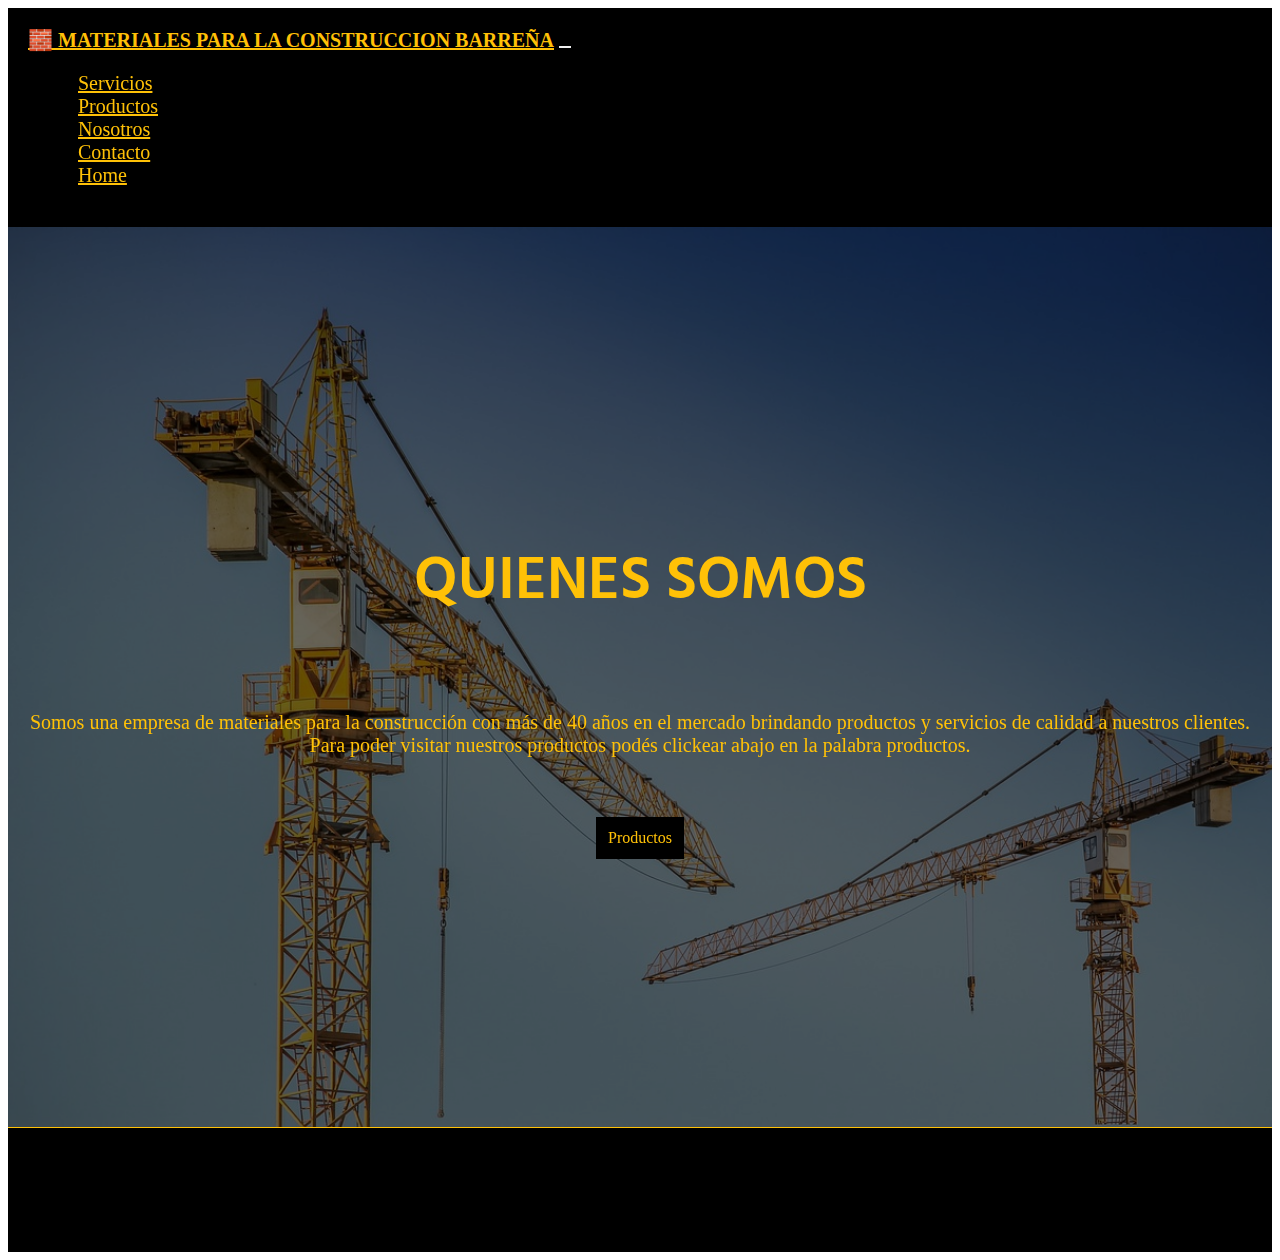
<file: index.html>
<!DOCTYPE html>
<html lang="es">
<head>
  <meta charset="UTF-8" />
  <meta http-equiv="X-UA-Compatible" content="IE=edge" />
  <meta name="viewport" content="width=device-width, initial-scale=1.0" />
  <link rel="stylesheet" href="https://cdn.jsdelivr.net/npm/bootstrap@4.6.2/dist/css/bootstrap.min.css"
    integrity="sha384-xOolHFLEh07PJGoPkLv1IbcEPTNtaed2xpHsD9ESMhqIYd0nLMwNLD69Npy4HI+N" crossorigin="anonymous" />
  <link rel="stylesheet" href="https://cdnjs.cloudflare.com/ajax/libs/font-awesome/6.4.0/css/all.min.css"
    integrity="sha512-iecdLmaskl7CVkqkXNQ/ZH/XLlvWZOJyj7Yy7tcenmpD1ypASozpmT/E0iPtmFIB46ZmdtAc9eNBvH0H/ZpiBw=="
    crossorigin="anonymous" referrerpolicy="no-referrer" />
    <link href="https://unpkg.com/aos@2.3.1/dist/aos.css" rel="stylesheet">
    <link rel="preconnect" href="https://fonts.googleapis.com">
    <link rel="preconnect" href="https://fonts.gstatic.com" crossorigin>
    <link href="https://fonts.googleapis.com/css2?family=Delicious+Handrawn&family=Hind:wght@300&family=Oswald:wght@300;700&display=swap" rel="stylesheet">
    <link href="https://fonts.googleapis.com/css2?family=Delicious+Handrawn&family=Hind:wght@300&family=Oswald:wght@200&display=swap" rel="stylesheet">
  <link rel="stylesheet" href="./estilos.css"/>
  <title>Home</title>
  <meta name="keywords" content="Corralon, Materiales, Construccion, Materiales para construccion, Cemento, Arena, Cal">
  <meta name="description" content="Tienda de materiales para la construccion">
  <meta name="author" content="Valentin Barreña">
</head>

<body>
  <!-- Navbar inicia -->
  <nav class="navbar navbar-expand-lg  navbar-dark">
    <!-- Brand -->
    <a data-aos="fade-right" class="navbar-brand " href="index.html">🧱 Materiales para la construccion Barreña</a>

    <!-- Toggler/collapsibe Button -->
    <button class="navbar-toggler" type="button" data-toggle="collapse" data-target="#collapsibleNavbar">
      <!--<span class="navbar-toggler-icon"></span>-->
      <i class="fa-solid fa-bars"></i>
    </button>

    <!-- Navbar links -->
    <div class="collapse navbar-collapse" id="collapsibleNavbar">
      <ul data-aos="zoom-in" class="navbar-nav ">
        <li class="nav-item">
          <a class="nav-link"  href="./pages/servicios.html">Servicios</a>
        </li>
        <li class="nav-item">
          <a class="nav-link" href="./pages/productos.html">Productos</a>
        </li>
        <li class="nav-item">
          <a class="nav-link" href="./pages/nosotros.html">Nosotros</a>
        </li>
        <li class="nav-item">
          <a class="nav-link" href="./pages/contacto.html">Contacto</a>
        </li>
        <li class="nav-item">
          <a class="nav-link" href="#">Home</a>
        </li>
      </ul>
    </div>
  </nav>
  <!-- Navbar fin -->

  <main class="custom1">
  <div class="fondogeneral"> 
  <div data-aos="zoom-in" class="quienesSomos">
    <h1 class="titulohome">Quienes somos</h1>
    <p>Somos una empresa de materiales para la construcción con más de 40 años en el mercado brindando productos y servicios de calidad a nuestros clientes. Para poder visitar nuestros productos podés clickear abajo en la palabra productos.</p>
    <a href="./pages/productos.html">Productos</a>
  </div>
  </div>
</main>

<!-- Footer Inicia -->
<footer>
  <p data-aos="zoom-in">Todos los derechos son reservados por copyright</p>
  <div class="redes">
      <a href="https://www.youtube.com/"><i class="fa-brands fa-facebook"></i></a>
      <a href="https://www.youtube.com/"><i class="fa-brands fa-twitter"></i></a>
      <a href="https://www.youtube.com/"><i class="fa-brands fa-linkedin"></i></a>
  </div>
</footer>
<!-- Footer Fin-->










  <script src="https://cdn.jsdelivr.net/npm/jquery@3.5.1/dist/jquery.slim.min.js"
    integrity="sha384-DfXdz2htPH0lsSSs5nCTpuj/zy4C+OGpamoFVy38MVBnE+IbbVYUew+OrCXaRkfj"
    crossorigin="anonymous"></script>
  <script src="https://cdn.jsdelivr.net/npm/popper.js@1.16.1/dist/umd/popper.min.js"
    integrity="sha384-9/reFTGAW83EW2RDu2S0VKaIzap3H66lZH81PoYlFhbGU+6BZp6G7niu735Sk7lN"
    crossorigin="anonymous"></script>
  <script src="https://cdn.jsdelivr.net/npm/bootstrap@4.6.2/dist/js/bootstrap.min.js"
    integrity="sha384-+sLIOodYLS7CIrQpBjl+C7nPvqq+FbNUBDunl/OZv93DB7Ln/533i8e/mZXLi/P+"
    crossorigin="anonymous"></script>
    <script src="https://unpkg.com/aos@2.3.1/dist/aos.js"></script>
    <script>
      AOS.init();
    </script>
</body>

</html>
</file>
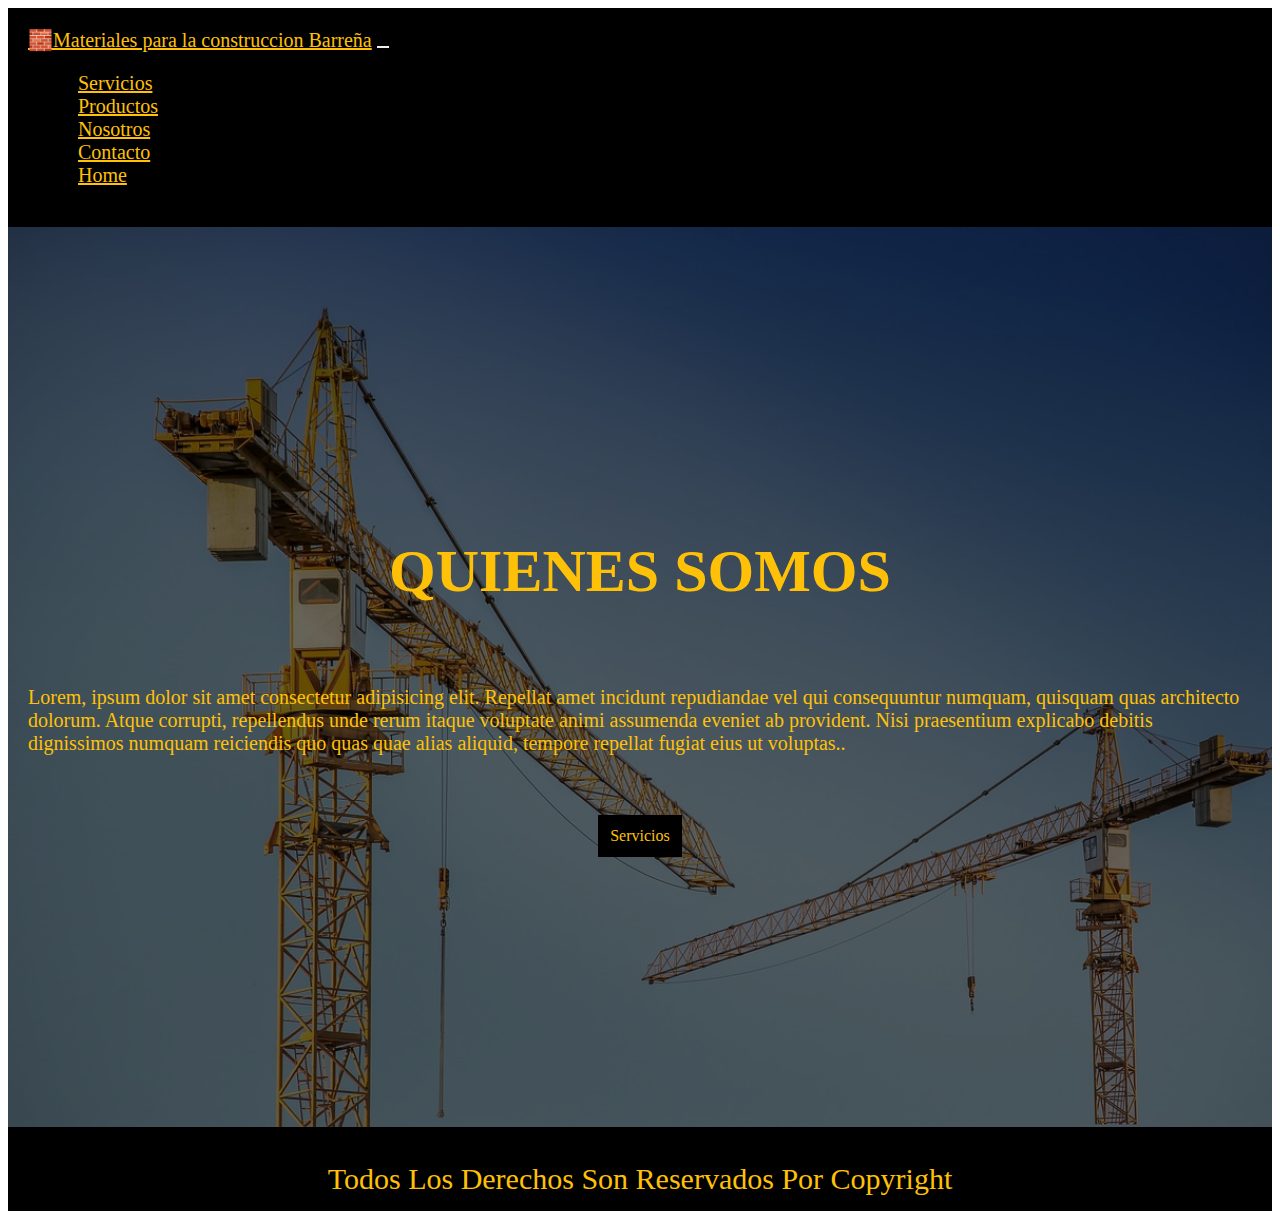
<file: pages/index.html>
<!DOCTYPE html>
<html lang="es">
<head>
  <meta charset="UTF-8" />
  <meta http-equiv="X-UA-Compatible" content="IE=edge" />
  <meta name="viewport" content="width=device-width, initial-scale=1.0" />
  <link rel="stylesheet" href="https://cdn.jsdelivr.net/npm/bootstrap@4.6.2/dist/css/bootstrap.min.css"
    integrity="sha384-xOolHFLEh07PJGoPkLv1IbcEPTNtaed2xpHsD9ESMhqIYd0nLMwNLD69Npy4HI+N" crossorigin="anonymous" />
  <link rel="stylesheet" href="https://cdnjs.cloudflare.com/ajax/libs/font-awesome/6.4.0/css/all.min.css"
    integrity="sha512-iecdLmaskl7CVkqkXNQ/ZH/XLlvWZOJyj7Yy7tcenmpD1ypASozpmT/E0iPtmFIB46ZmdtAc9eNBvH0H/ZpiBw=="
    crossorigin="anonymous" referrerpolicy="no-referrer" />
  <link rel="stylesheet" href="../estilos/estilos.css"/>
  <title>Home</title>
</head>

<body>
  <!-- Navbar inicia -->
  <nav class="navbar navbar-expand-lg  navbar-dark">
    <!-- Brand -->
    <a class="navbar-brand " href="#">🧱Materiales para la construccion Barreña</a>

    <!-- Toggler/collapsibe Button -->
    <button class="navbar-toggler" type="button" data-toggle="collapse" data-target="#collapsibleNavbar">
      <!--<span class="navbar-toggler-icon"></span>-->
      <i class="fa-solid fa-bars"></i>
    </button>

    <!-- Navbar links -->
    <div class="collapse navbar-collapse" id="collapsibleNavbar">
      <ul class="navbar-nav ">
        <li class="nav-item">
          <a class="nav-link"  href="#">Servicios</a>
        </li>
        <li class="nav-item">
          <a class="nav-link" href="../pages/servicios.html">Productos</a>
        </li>
        <li class="nav-item">
          <a class="nav-link" href="#">Nosotros</a>
        </li>
        <li class="nav-item">
          <a class="nav-link" href="#">Contacto</a>
        </li>
        <li class="nav-item">
          <a class="nav-link" href="../pages/index.html">Home</a>
        </li>
      </ul>
    </div>
  </nav>
  <!-- Navbar fin -->

  <main>

  <div class="quienesSomos">
    <h1>Quienes somos</h1>
    <p>Lorem, ipsum dolor sit amet consectetur adipisicing elit. Repellat amet incidunt repudiandae vel qui consequuntur numquam, quisquam quas architecto dolorum. Atque corrupti, repellendus unde rerum itaque voluptate animi assumenda eveniet ab provident. Nisi praesentium explicabo debitis dignissimos numquam reiciendis quo quas quae alias aliquid, tempore repellat fugiat eius ut voluptas..</p>
    <a href="../pages/servicios.html">Servicios</a>
  </div>

</main>

<!-- Footer Inicia -->
<footer>
  <p>Todos los derechos son reservados por copyright</p>
  <div class="redes">
      <a href="https://www.youtube.com/"><i class="fa-brands fa-facebook"></i></a>
      <a href="https://www.youtube.com/"><i class="fa-brands fa-twitter"></i></a>
      <a href="https://www.youtube.com/"><i class="fa-brands fa-linkedin"></i></a>
  </div>
</footer>
<!-- Footer Fin-->










  <script src="https://cdn.jsdelivr.net/npm/jquery@3.5.1/dist/jquery.slim.min.js"
    integrity="sha384-DfXdz2htPH0lsSSs5nCTpuj/zy4C+OGpamoFVy38MVBnE+IbbVYUew+OrCXaRkfj"
    crossorigin="anonymous"></script>
  <script src="https://cdn.jsdelivr.net/npm/popper.js@1.16.1/dist/umd/popper.min.js"
    integrity="sha384-9/reFTGAW83EW2RDu2S0VKaIzap3H66lZH81PoYlFhbGU+6BZp6G7niu735Sk7lN"
    crossorigin="anonymous"></script>
  <script src="https://cdn.jsdelivr.net/npm/bootstrap@4.6.2/dist/js/bootstrap.min.js"
    integrity="sha384-+sLIOodYLS7CIrQpBjl+C7nPvqq+FbNUBDunl/OZv93DB7Ln/533i8e/mZXLi/P+"
    crossorigin="anonymous"></script>
</body>

</html>
</file>
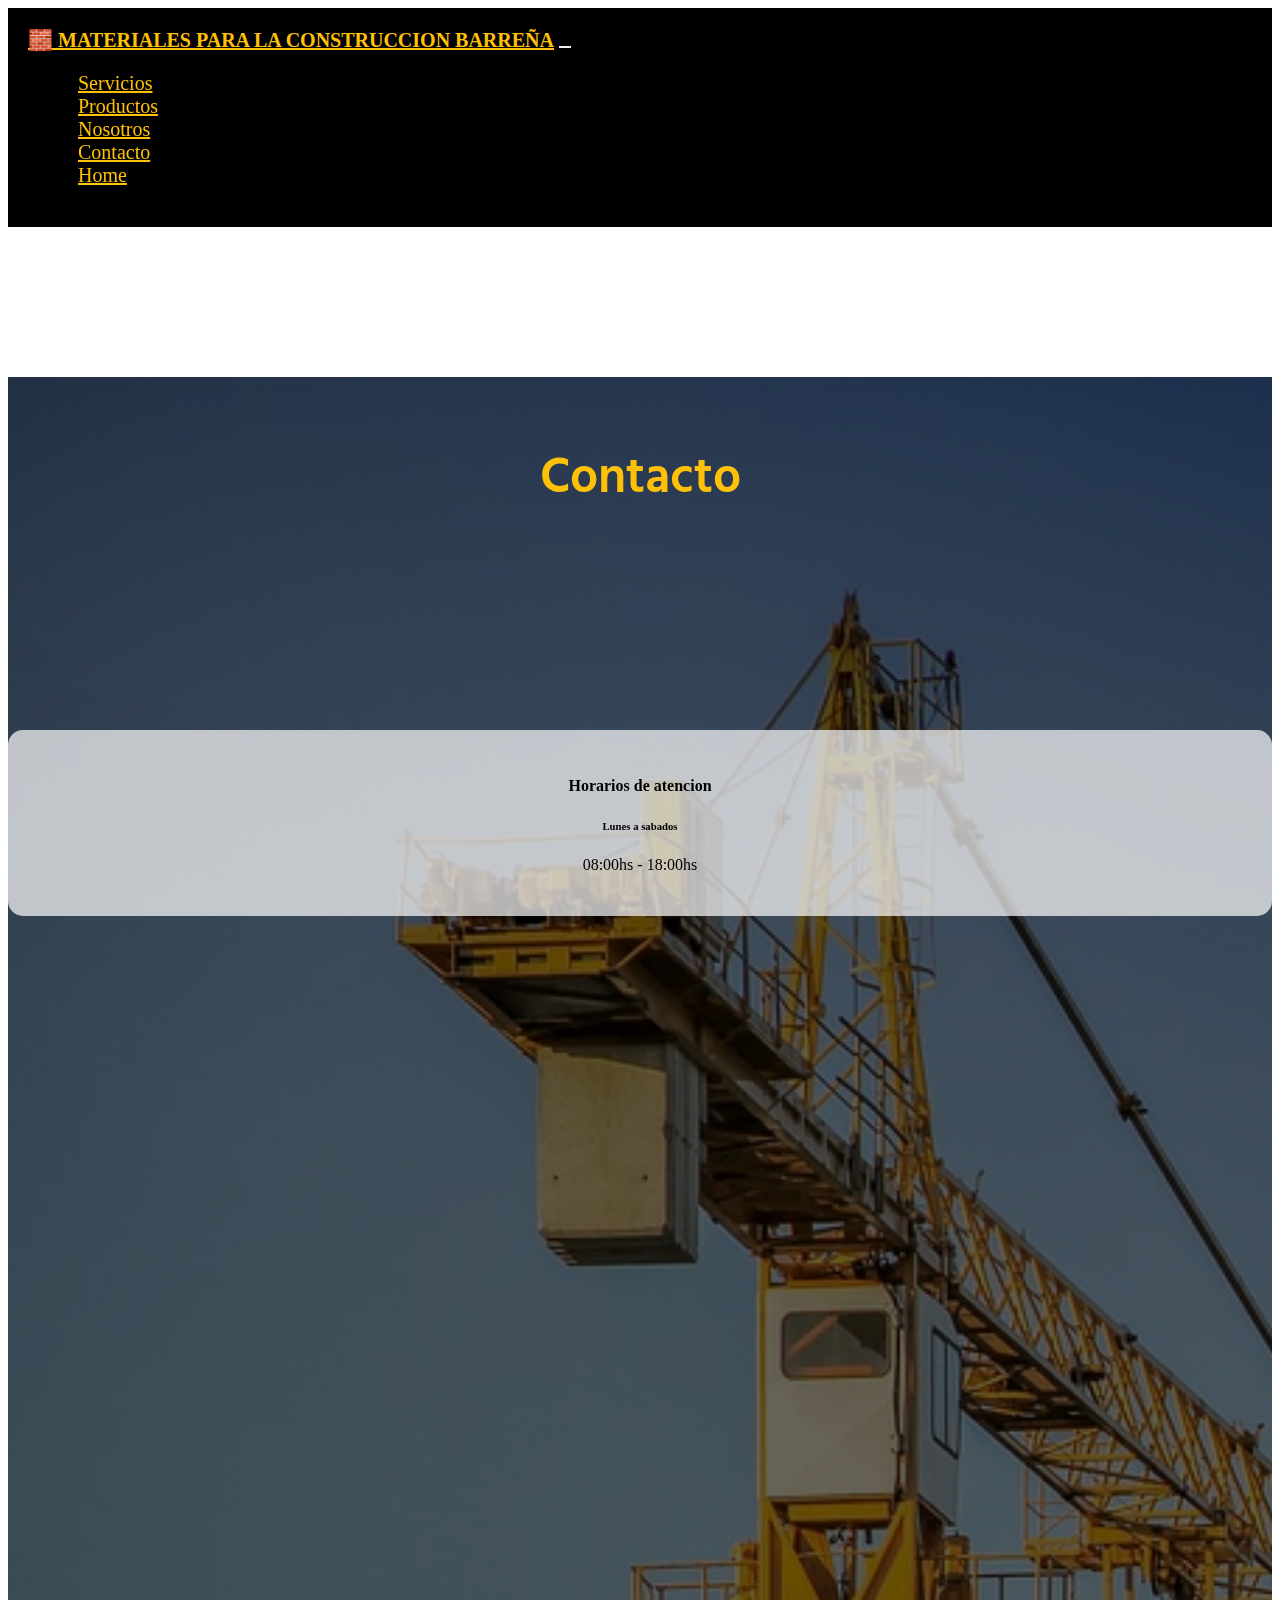
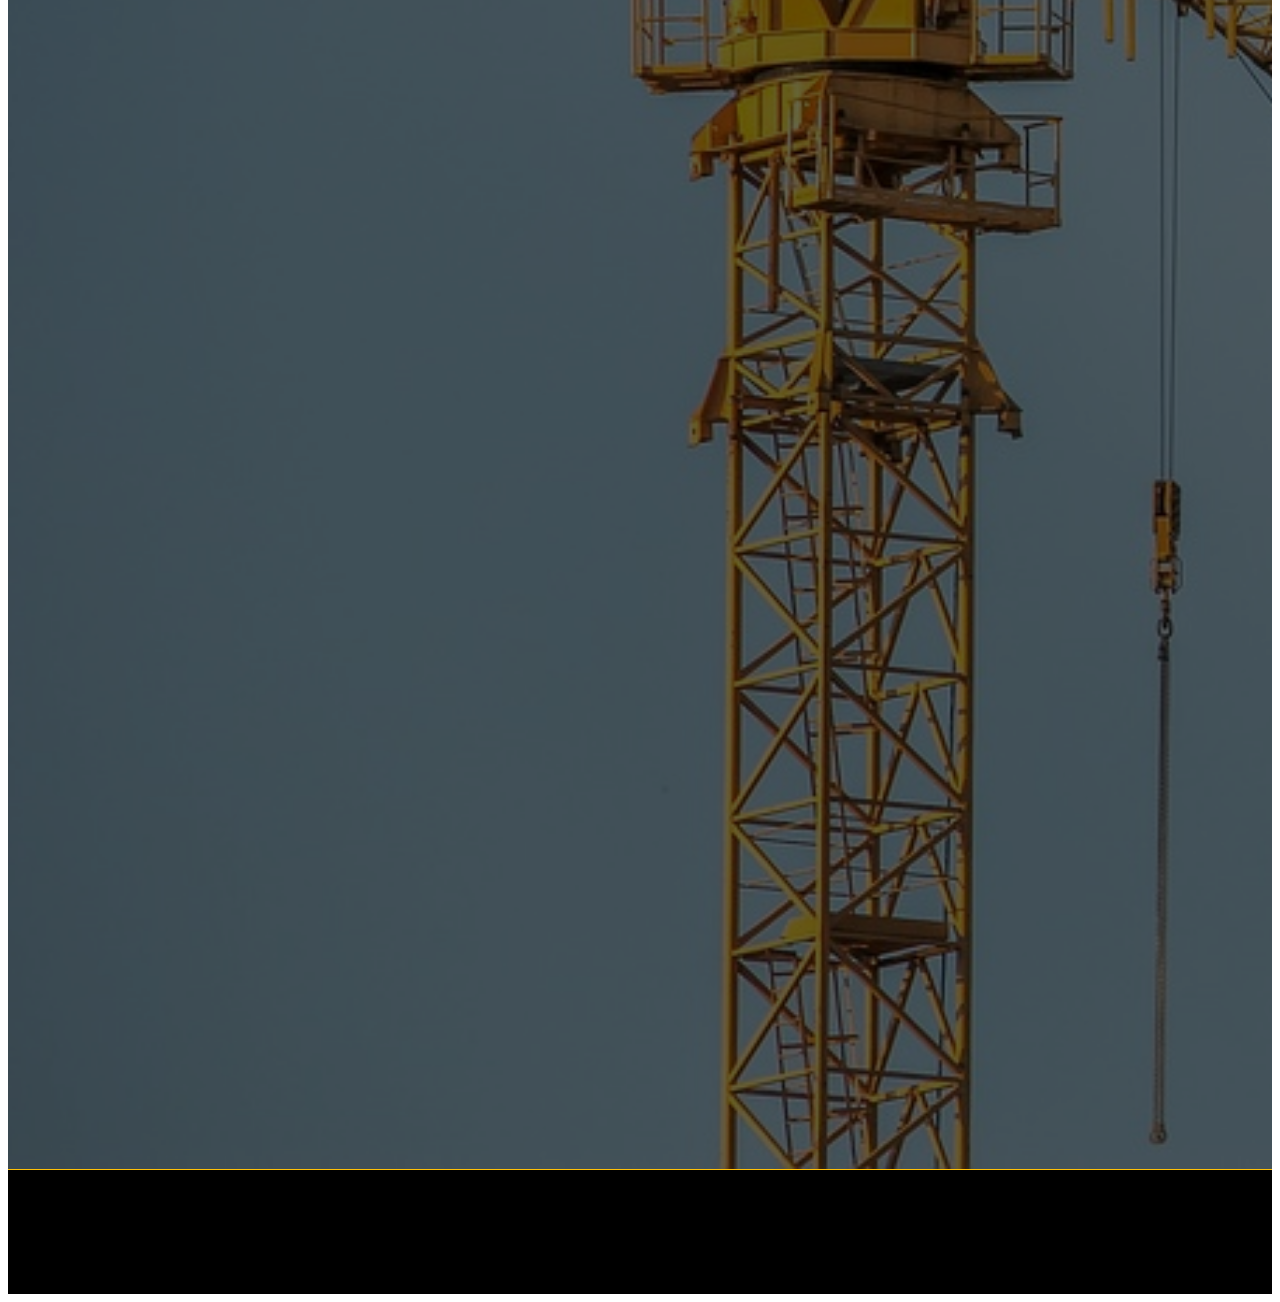
<file: pages/contacto.html>
<!DOCTYPE html>
<html lang="es">

<head>
    <meta charset="UTF-8">
    <meta http-equiv="X-UA-Compatible" content="IE=edge">
    <meta name="viewport" content="width=device-width, initial-scale=1.0">
    <link rel="stylesheet" href="https://cdn.jsdelivr.net/npm/bootstrap@4.6.2/dist/css/bootstrap.min.css"
        integrity="sha384-xOolHFLEh07PJGoPkLv1IbcEPTNtaed2xpHsD9ESMhqIYd0nLMwNLD69Npy4HI+N" crossorigin="anonymous" />
    <link rel="stylesheet" href="https://cdnjs.cloudflare.com/ajax/libs/font-awesome/6.4.0/css/all.min.css"
        integrity="sha512-iecdLmaskl7CVkqkXNQ/ZH/XLlvWZOJyj7Yy7tcenmpD1ypASozpmT/E0iPtmFIB46ZmdtAc9eNBvH0H/ZpiBw=="
        crossorigin="anonymous" referrerpolicy="no-referrer" />
        <link href="https://unpkg.com/aos@2.3.1/dist/aos.css" rel="stylesheet">
        <link rel="preconnect" href="https://fonts.googleapis.com">
        <link rel="preconnect" href="https://fonts.gstatic.com" crossorigin>
        <link href="https://fonts.googleapis.com/css2?family=Delicious+Handrawn&family=Hind:wght@300&family=Oswald:wght@300;700&display=swap" rel="stylesheet">
        <link href="https://fonts.googleapis.com/css2?family=Delicious+Handrawn&family=Hind:wght@300&family=Oswald:wght@200&display=swap" rel="stylesheet">
    <link rel="stylesheet" href="../estilos.css" />
    <title>Contacto</title>
    <meta name="keywords" content="Corralon, Materiales, Construccion, Materiales para construccion, Cemento, Arena, Cal">
    <meta name="description" content="Tienda de materiales para la construccion">
    <meta name="author" content="Valentin Barreña">
</head>

<body>
    <!-- Navbar inicia -->
    <nav class="navbar navbar-expand-lg  navbar-dark">
        <!-- Brand -->
        <a data-aos="fade-right" class="navbar-brand " href="../index.html">🧱 Materiales para la construccion Barreña</a>

        <!-- Toggler/collapsibe Button -->
        <button class="navbar-toggler" type="button" data-toggle="collapse" data-target="#collapsibleNavbar">
            <!--<span class="navbar-toggler-icon"></span>-->
            <i class="fa-solid fa-bars"></i>
        </button>

        <!-- Navbar links -->
        <div class="collapse navbar-collapse" id="collapsibleNavbar">
            <ul data-aos="zoom-in" class="navbar-nav ">
                <li class="nav-item">
                    <a class="nav-link" href="./servicios.html">Servicios</a>
                </li>
                <li class="nav-item">
                    <a class="nav-link" href="./productos.html">Productos</a>
                </li>
                <li class="nav-item">
                    <a class="nav-link" href="./nosotros.html">Nosotros</a>
                </li>
                <li class="nav-item">
                    <a class="nav-link" href="./contacto.html">Contacto</a>
                </li>
                <li class="nav-item">
                    <a class="nav-link" href="../index.html">Home</a>
                </li>
            </ul>
        </div>
    </nav>
    <!-- Navbar fin -->

    <main>
    <div class="fondogeneral">
        <div class="container">
            <div class="row">
                <div class="sam a3 col-lg-9 col-sm-6 ">
                    <h2 class="titleContacto" data-aos="fade-right">Contacto</h2>
                </div>
                <div data-aos="fade-left" class="sam a3 a4 col-lg-3 col-sm-6 ">
                    <h4>Horarios de atencion</h4>
                    <h6>Lunes a sabados</h6>
                    <p class="pContacto">08:00hs - 18:00hs</p>
                </div>
            </div>
        </div>
        <div class="container">
            <div class="row">
                <div data-aos="fade-right" class="sam a2 col-lg-4">
                    <a class="logosNosotrosAbajo"><i class="fa-brands fa-whatsapp"></i></i></a>
                    <h2 class="tituloNosotrosAbajo">Whatsapp</h2>
                    <p class="parrafoNosotros">11-6712-3281</p>
                </div>
                <div data-aos="zoom-in" class="sam a2 col-lg-4">
                    <a class="logosNosotrosAbajo"><i class="fa-regular fa-envelope"></i></i></a>
                    <h2 class="tituloNosotrosAbajo">Correo</h2>
                    <p class="parrafoNosotros">barrenavalentin@gmail.com</p>
                </div>
                <div data-aos="fade-left" class="sam a2 col-lg-4">
                    <a class="logosNosotrosAbajo"><i class="fa-solid fa-headset"></i></a>
                    <h2 class="tituloNosotrosAbajo">Teléfono Fijo</h2>
                    <p class="parrafoNosotros">4230-1025</p>
                </div>
            </div>
        </div>
        <h2 data-aos="zoom-in" class="metpago changes">Ubicación en el Mapa</h2>
        <iframe data-aos="zoom-in" src="https://www.google.com/maps/embed?pb=!1m18!1m12!1m3!1d689.4504209717818!2d-58.33942677474562!3d-34.71533359746025!2m3!1f0!2f0!3f0!3m2!1i1024!2i768!4f13.1!3m3!1m2!1s0x95a33391dd3e1e21%3A0xb07030dd664ddfe9!2sCorralon%20Barre%C3%B1a!5e0!3m2!1ses-419!2sar!4v1684597527865!5m2!1ses-419!2sar" width="600" height="450" style="border:0;" allowfullscreen="" loading="lazy" referrerpolicy="no-referrer-when-downgrade"></iframe>
    </div>
    </main>

    <!-- Footer Inicia -->
    <footer>
        <p data-aos="zoom-in">Todos los derechos son reservados por copyright</p>
        <div class="redes">
            <a href="https://www.youtube.com/"><i class="fa-brands fa-facebook"></i></a>
            <a href="https://www.youtube.com/"><i class="fa-brands fa-twitter"></i></a>
            <a href="https://www.youtube.com/"><i class="fa-brands fa-linkedin"></i></a>
        </div>
    </footer>
    <!-- Footer Fin-->



    <script src="https://cdn.jsdelivr.net/npm/jquery@3.5.1/dist/jquery.slim.min.js"
        integrity="sha384-DfXdz2htPH0lsSSs5nCTpuj/zy4C+OGpamoFVy38MVBnE+IbbVYUew+OrCXaRkfj"
        crossorigin="anonymous"></script>
    <script src="https://cdn.jsdelivr.net/npm/popper.js@1.16.1/dist/umd/popper.min.js"
        integrity="sha384-9/reFTGAW83EW2RDu2S0VKaIzap3H66lZH81PoYlFhbGU+6BZp6G7niu735Sk7lN"
        crossorigin="anonymous"></script>
    <script src="https://cdn.jsdelivr.net/npm/bootstrap@4.6.2/dist/js/bootstrap.min.js"
        integrity="sha384-+sLIOodYLS7CIrQpBjl+C7nPvqq+FbNUBDunl/OZv93DB7Ln/533i8e/mZXLi/P+"
        crossorigin="anonymous"></script>
        <script src="https://unpkg.com/aos@2.3.1/dist/aos.js"></script>
        <script>
            AOS.init();
        </script>
</body>

</html>
</file>
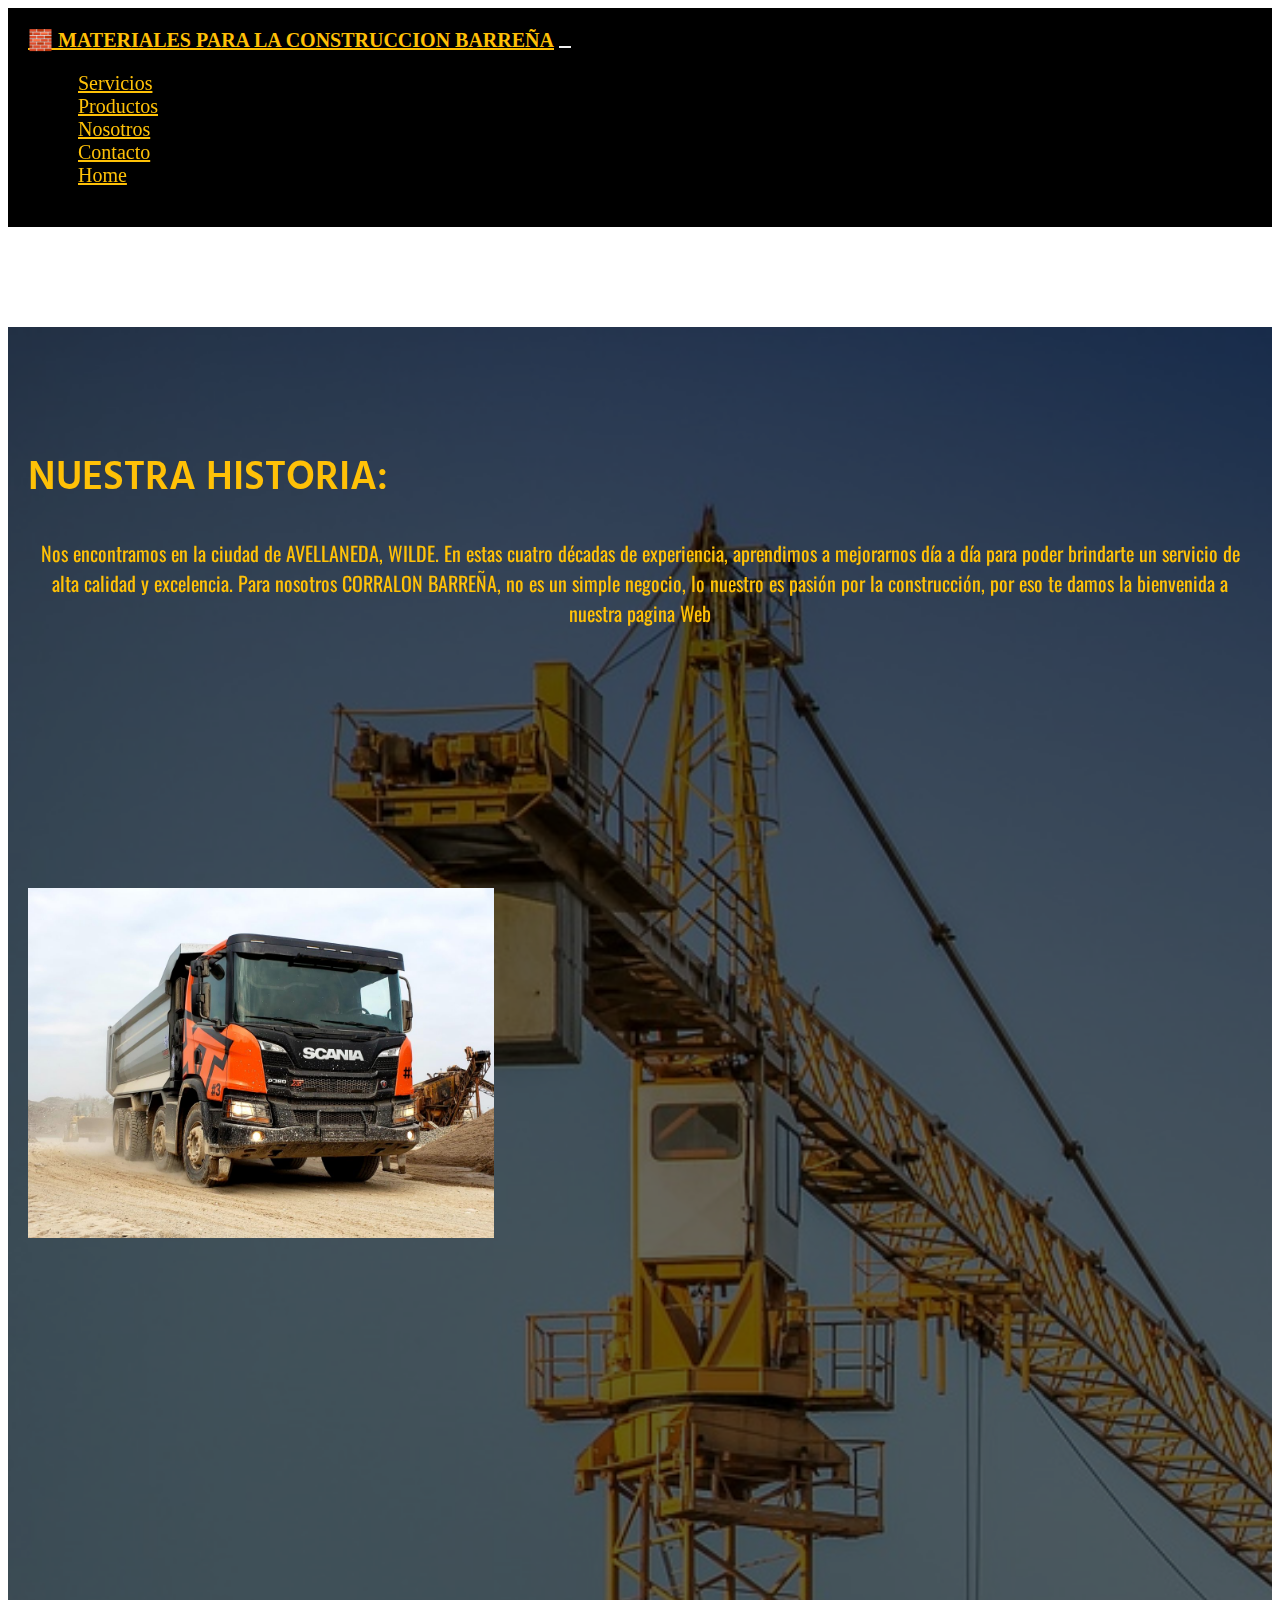
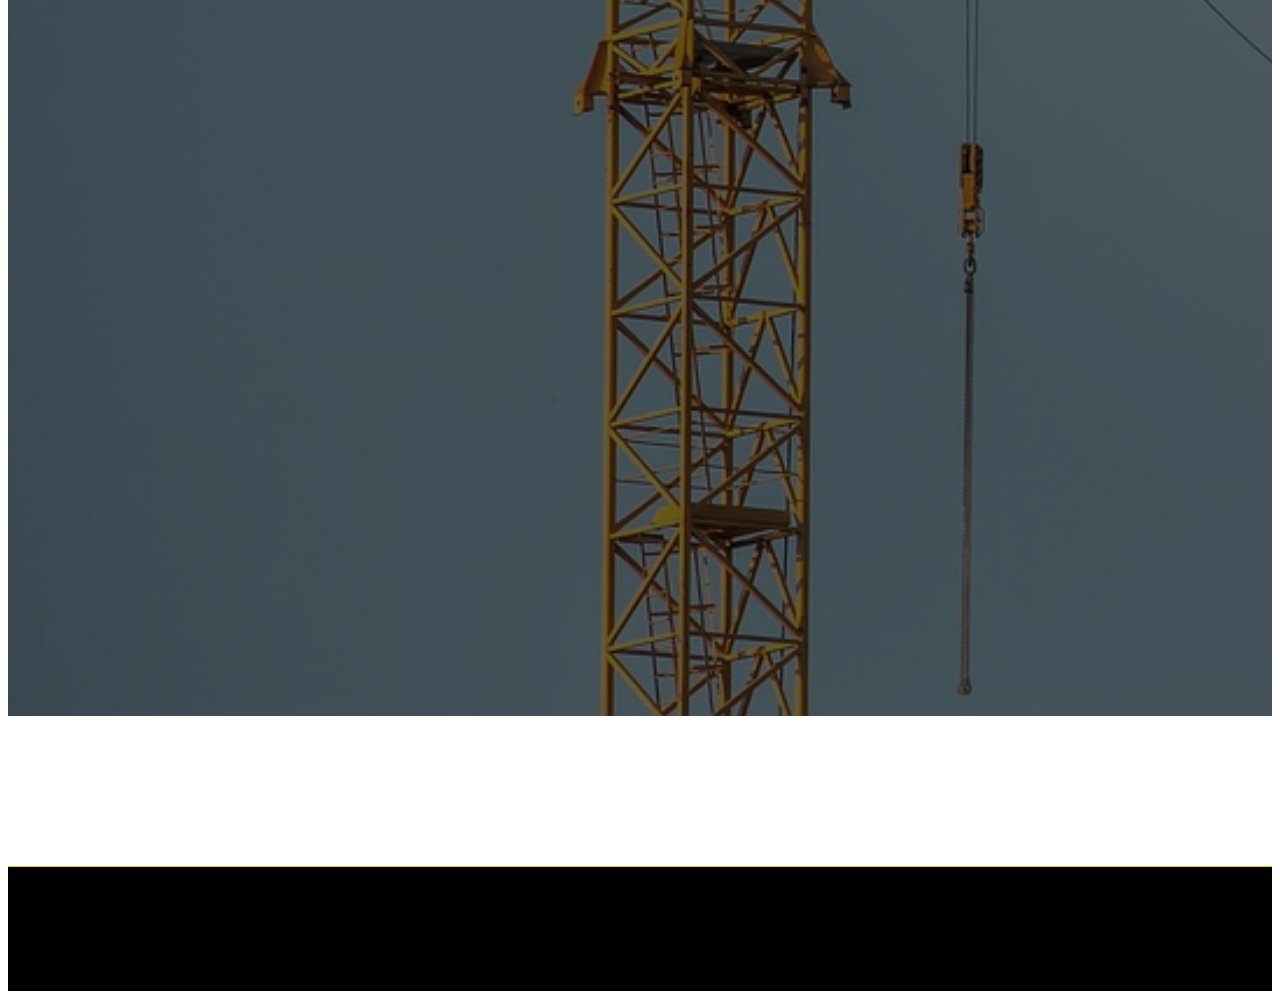
<file: pages/nosotros.html>
<!DOCTYPE html>
<html lang="es">

<head>
    <meta charset="UTF-8">
    <meta http-equiv="X-UA-Compatible" content="IE=edge">
    <meta name="viewport" content="width=device-width, initial-scale=1.0">
    <link rel="stylesheet" href="https://cdn.jsdelivr.net/npm/bootstrap@4.6.2/dist/css/bootstrap.min.css"
        integrity="sha384-xOolHFLEh07PJGoPkLv1IbcEPTNtaed2xpHsD9ESMhqIYd0nLMwNLD69Npy4HI+N" crossorigin="anonymous" />
    <link rel="stylesheet" href="https://cdnjs.cloudflare.com/ajax/libs/font-awesome/6.4.0/css/all.min.css"
        integrity="sha512-iecdLmaskl7CVkqkXNQ/ZH/XLlvWZOJyj7Yy7tcenmpD1ypASozpmT/E0iPtmFIB46ZmdtAc9eNBvH0H/ZpiBw=="
        crossorigin="anonymous" referrerpolicy="no-referrer" />
        <link href="https://unpkg.com/aos@2.3.1/dist/aos.css" rel="stylesheet">
        <link rel="preconnect" href="https://fonts.googleapis.com">
        <link rel="preconnect" href="https://fonts.gstatic.com" crossorigin>
        <link href="https://fonts.googleapis.com/css2?family=Delicious+Handrawn&family=Hind:wght@300&family=Oswald:wght@300;700&display=swap" rel="stylesheet">
        <link href="https://fonts.googleapis.com/css2?family=Delicious+Handrawn&family=Hind:wght@300&family=Oswald:wght@200&display=swap" rel="stylesheet">
    <link rel="stylesheet" href="../estilos.css" />
    <title>Nosotros</title>
    <meta name="keywords" content="Corralon, Materiales, Construccion, Materiales para construccion, Cemento, Arena, Cal">
    <meta name="description" content="Tienda de materiales para la construccion">
    <meta name="author" content="Valentin Barreña">
</head>

<body>
    <!-- Navbar inicia -->
    <nav class="navbar navbar-expand-lg  navbar-dark">
        <!-- Brand -->
        <a data-aos="fade-right" class="navbar-brand " href="../index.html">🧱 Materiales para la construccion Barreña</a>

        <!-- Toggler/collapsibe Button -->
        <button class="navbar-toggler" type="button" data-toggle="collapse" data-target="#collapsibleNavbar">
            <!--<span class="navbar-toggler-icon"></span>-->
            <i class="fa-solid fa-bars"></i>
        </button>

        <!-- Navbar links -->
        <div class="collapse navbar-collapse" id="collapsibleNavbar">
            <ul data-aos="zoom-in" class="navbar-nav ">
                <li class="nav-item">
                    <a class="nav-link" href="./servicios.html">Servicios</a>
                </li>
                <li class="nav-item">
                    <a class="nav-link" href="./productos.html">Productos</a>
                </li>
                <li class="nav-item">
                    <a class="nav-link" href="./nosotros.html">Nosotros</a>
                </li>
                <li class="nav-item">
                    <a class="nav-link" href="./contacto.html">Contacto</a>
                </li>
                <li class="nav-item">
                    <a class="nav-link" href="../index.html">Home</a>
                </li>
            </ul>
        </div>
    </nav>
    <!-- Navbar fin -->

    <main>
        <div class="fondogeneral">
            <div class="container">
                <div class="row">
                    <div data-aos="fade-right" class="sam a2 col-lg-9 col-sm-6 ">
                        <h1 class="tituloNosotros">Nuestra historia:</h1>
                        <p class="parrafoNosotros">Nos encontramos en la ciudad de AVELLANEDA, WILDE. En estas cuatro décadas de experiencia, aprendimos a mejorarnos día a día para poder brindarte un servicio de alta calidad y excelencia. Para nosotros CORRALON BARREÑA, no es un simple negocio, lo nuestro es pasión por la construcción, por eso te damos la bienvenida a nuestra pagina Web
                        </p>
                    </div>
                    <div data-aos="fade-left" class="sam col-lg-3 col-sm-6 imgNosotros ">
                        <img class="imgNosotros" src="../multimedia/foto nosotros.jpg" alt="">
                    </div>
                </div>
            </div>
            <div class="container">
                <div class="row">
                    <div data-aos="zoom-in" class="sam a2 col-lg-4">
                        <a class="logosNosotrosAbajo"><i class="fa-solid fa-check"></i></a>
                        <h2 class="tituloNosotrosAbajo">Lideres en redes sociales</h2>
                        <p class="parrafoNosotrosAbajo">Contamos con perfiles en las mejores redes</p>
                    </div>
                    <div data-aos="zoom-in" class="sam a2 col-lg-4">
                        <a class="logosNosotrosAbajo"><i class="fa-solid fa-check"></i></a>
                        <h2 class="tituloNosotrosAbajo">Personal Calificado</h2>
                        <p class="parrafoNosotrosAbajo">Contamos con expertos en la construccion</p>
                    </div>
                    <div data-aos="zoom-in" class="sam a2 nosabajo col-lg-4">
                        <a class="logosNosotrosAbajo"><i class="fa-solid fa-check"></i></a>
                        <h2 class="tituloNosotrosAbajo">Logistica Just in Time</h2>
                        <p class="parrafoNosotrosAbajo">Pedidos especiales programados</p>
                    </div>
                </div>
            </div>
        </div>
    </main>

    <!-- Footer Inicia -->
    <footer>
        <p data-aos="zoom-in">Todos los derechos son reservados por copyright</p>
        <div class="redes">
            <a href="https://www.youtube.com/"><i class="fa-brands fa-facebook"></i></a>
            <a href="https://www.youtube.com/"><i class="fa-brands fa-twitter"></i></a>
            <a href="https://www.youtube.com/"><i class="fa-brands fa-linkedin"></i></a>
        </div>
    </footer>
    <!-- Footer Fin-->



    <script src="https://cdn.jsdelivr.net/npm/jquery@3.5.1/dist/jquery.slim.min.js"
        integrity="sha384-DfXdz2htPH0lsSSs5nCTpuj/zy4C+OGpamoFVy38MVBnE+IbbVYUew+OrCXaRkfj"
        crossorigin="anonymous"></script>
    <script src="https://cdn.jsdelivr.net/npm/popper.js@1.16.1/dist/umd/popper.min.js"
        integrity="sha384-9/reFTGAW83EW2RDu2S0VKaIzap3H66lZH81PoYlFhbGU+6BZp6G7niu735Sk7lN"
        crossorigin="anonymous"></script>
    <script src="https://cdn.jsdelivr.net/npm/bootstrap@4.6.2/dist/js/bootstrap.min.js"
        integrity="sha384-+sLIOodYLS7CIrQpBjl+C7nPvqq+FbNUBDunl/OZv93DB7Ln/533i8e/mZXLi/P+"
        crossorigin="anonymous"></script>
        <script src="https://unpkg.com/aos@2.3.1/dist/aos.js"></script>
        <script>
            AOS.init();
        </script>
</body>

</html>
</file>
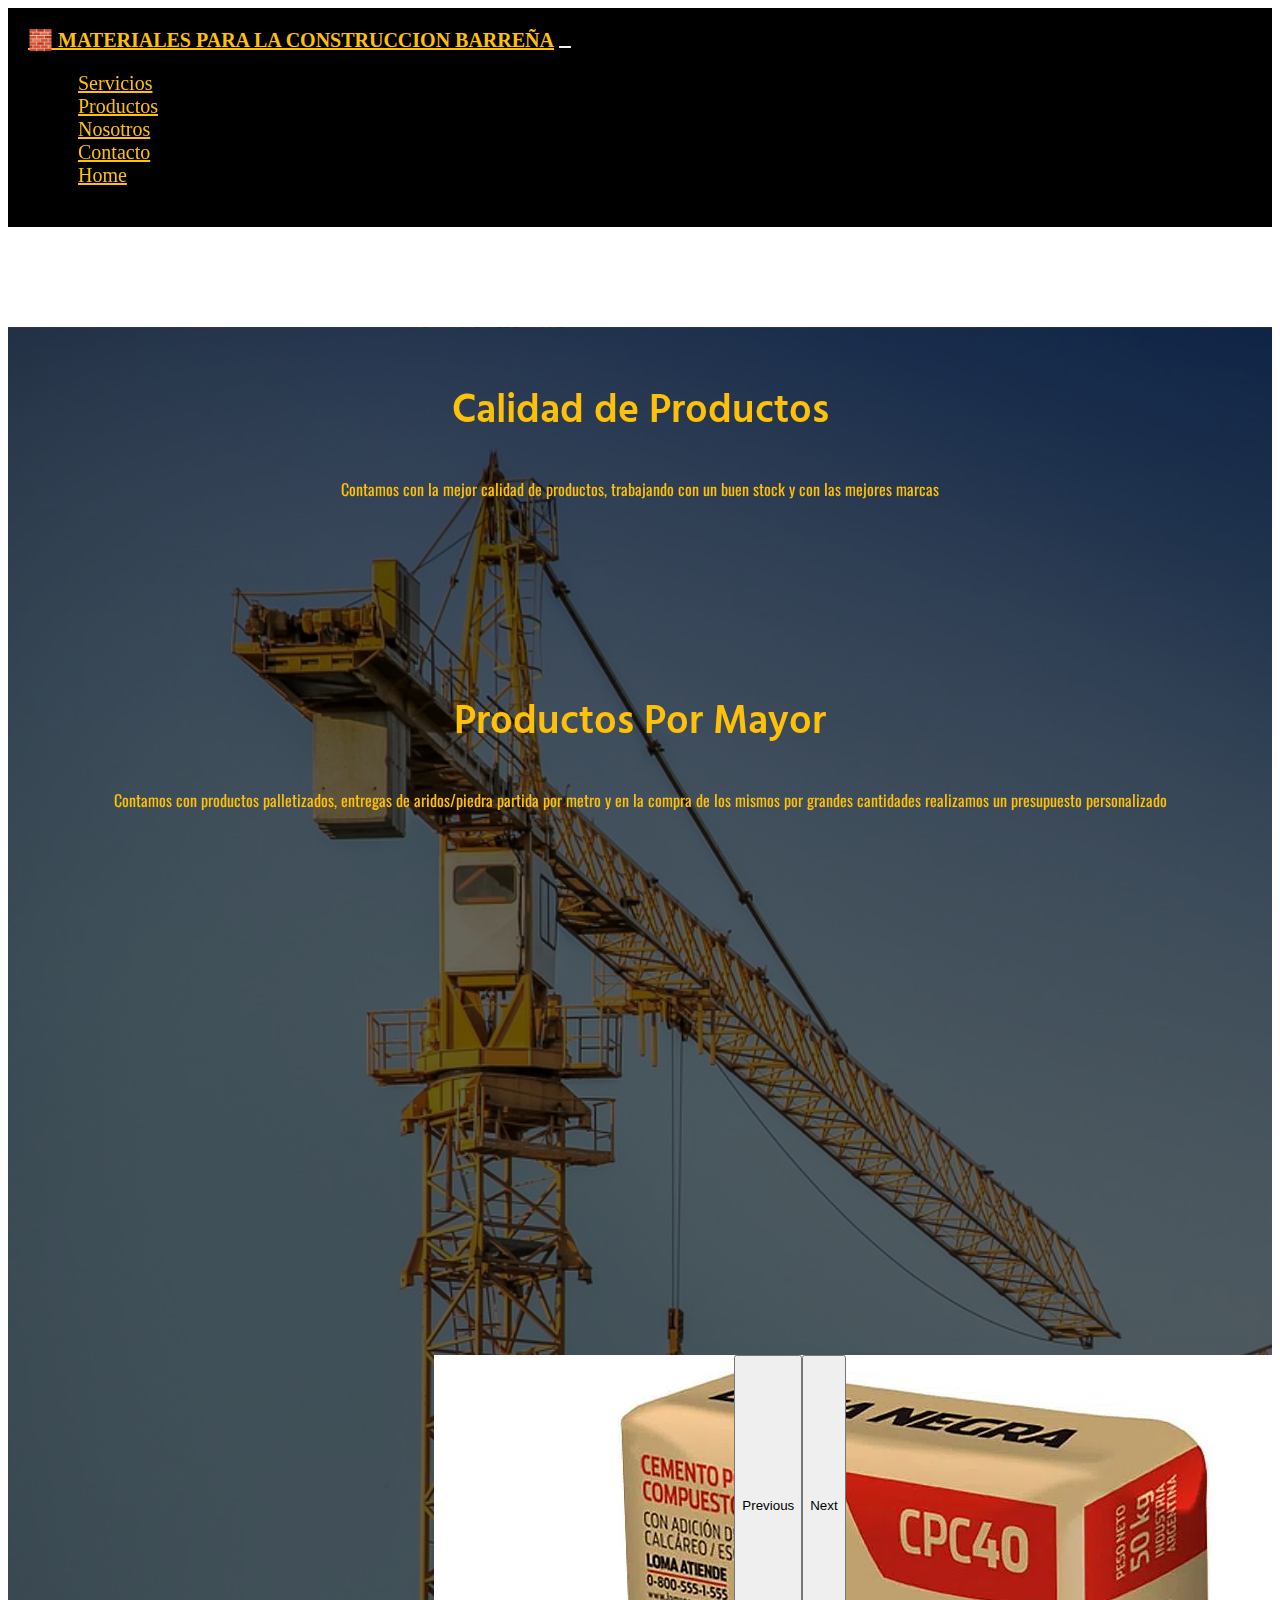
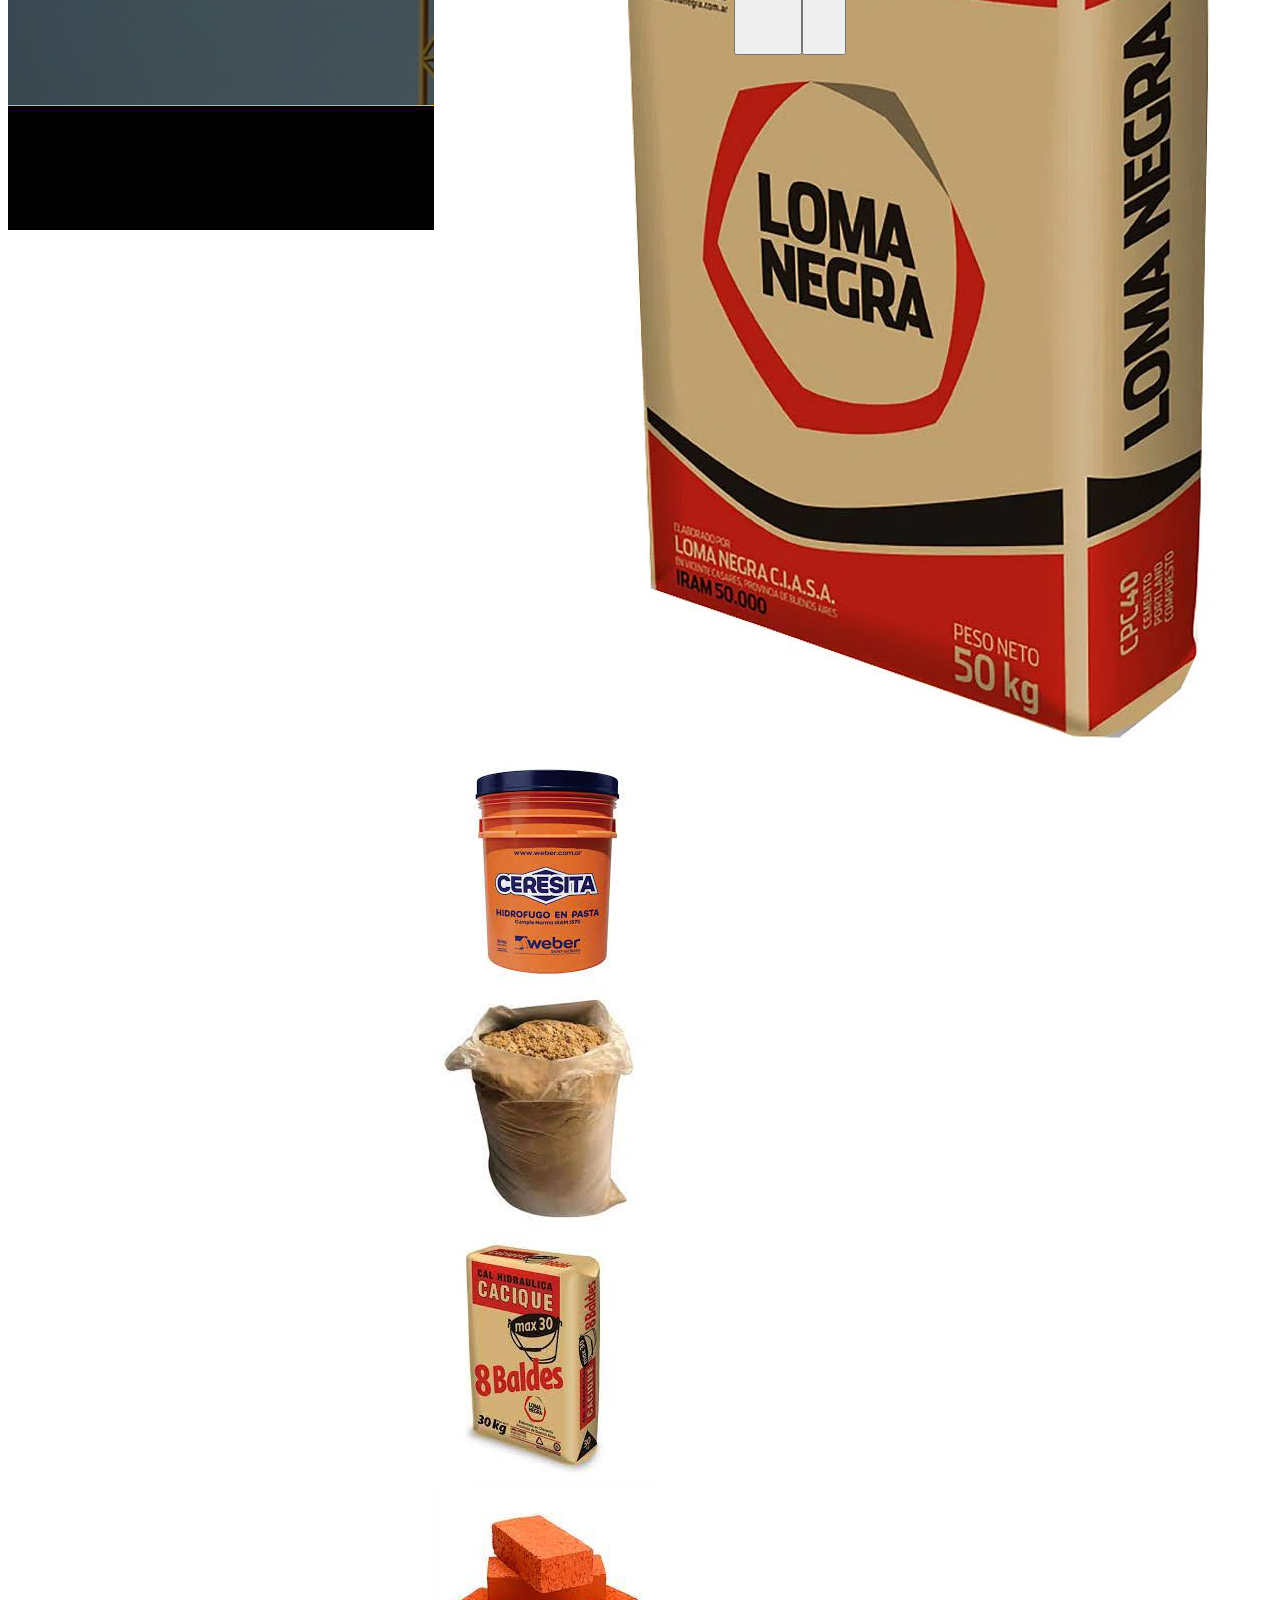
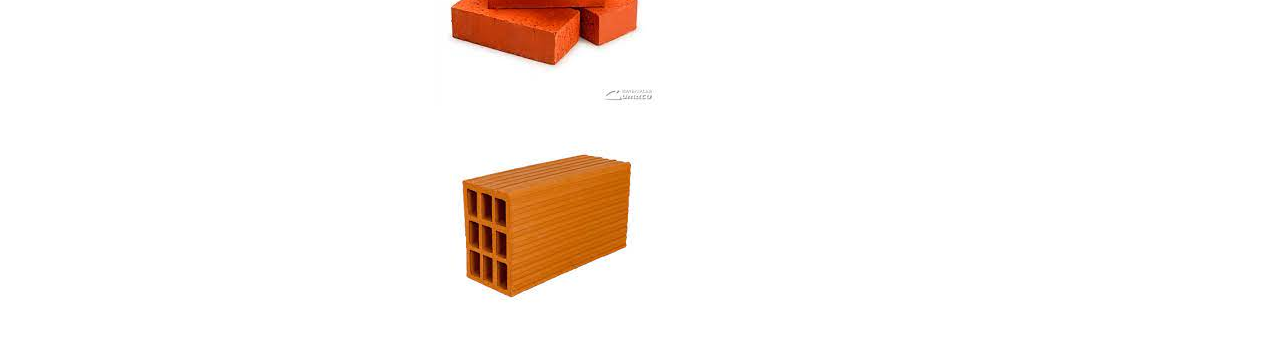
<file: pages/productos.html>
<!DOCTYPE html>
<html lang="es">

<head>
    <meta charset="UTF-8">
    <meta http-equiv="X-UA-Compatible" content="IE=edge">
    <meta name="viewport" content="width=device-width, initial-scale=1.0">
    <link rel="stylesheet" href="https://cdn.jsdelivr.net/npm/bootstrap@4.6.2/dist/css/bootstrap.min.css"
        integrity="sha384-xOolHFLEh07PJGoPkLv1IbcEPTNtaed2xpHsD9ESMhqIYd0nLMwNLD69Npy4HI+N" crossorigin="anonymous" />
    <link rel="stylesheet" href="https://cdnjs.cloudflare.com/ajax/libs/font-awesome/6.4.0/css/all.min.css"
        integrity="sha512-iecdLmaskl7CVkqkXNQ/ZH/XLlvWZOJyj7Yy7tcenmpD1ypASozpmT/E0iPtmFIB46ZmdtAc9eNBvH0H/ZpiBw=="
        crossorigin="anonymous" referrerpolicy="no-referrer" />
    <link href="https://unpkg.com/aos@2.3.1/dist/aos.css" rel="stylesheet">
    <link rel="preconnect" href="https://fonts.googleapis.com">
    <link rel="preconnect" href="https://fonts.gstatic.com" crossorigin>
    <link
        href="https://fonts.googleapis.com/css2?family=Delicious+Handrawn&family=Hind:wght@300&family=Oswald:wght@300;700&display=swap"
        rel="stylesheet">
    <link
        href="https://fonts.googleapis.com/css2?family=Delicious+Handrawn&family=Hind:wght@300&family=Oswald:wght@300;700&display=swap">
    <link rel="stylesheet" href="../estilos.css" />
    <title>Productos</title>
    <meta name="keywords"
        content="Corralon, Materiales, Construccion, Materiales para construccion, Cemento, Arena, Cal">
    <meta name="description" content="Tienda de materiales para la construccion">
    <meta name="author" content="Valentin Barreña">
</head>

<body>
    <!-- Navbar inicia -->
    <nav class="navbar navbar-expand-lg  navbar-dark">
        <!-- Brand -->
        <a data-aos="fade-right" class="navbar-brand " href="../index.html">🧱 Materiales para la construccion Barreña</a>

        <!-- Toggler/collapsibe Button -->
        <button class="navbar-toggler" type="button" data-toggle="collapse" data-target="#collapsibleNavbar">
            <!--<span class="navbar-toggler-icon"></span>-->
            <i class="fa-solid fa-bars"></i>
        </button>

        <!-- Navbar links -->
        <div class="collapse navbar-collapse" id="collapsibleNavbar">
            <ul data-aos="zoom-in" class="navbar-nav ">
                <li class="nav-item">
                    <a class="nav-link" href="./servicios.html">Servicios</a>
                </li>
                <li class="nav-item">
                    <a class="nav-link" href="./productos.html">Productos</a>
                </li>
                <li class="nav-item">
                    <a class="nav-link" href="./nosotros.html">Nosotros</a>
                </li>
                <li class="nav-item">
                    <a class="nav-link" href="./contacto.html">Contacto</a>
                </li>
                <li class="nav-item">
                    <a class="nav-link" href="../index.html">Home</a>
                </li>
            </ul>
        </div>
    </nav>
    <!-- Navbar fin -->

    <main>
        <div class="fondogeneral">
            <div class="container-fluid">
                <div class="row">
                    <div data-aos="zoom-in" class="sam a1 col-lg-4 col-sm-12 ">
                        <h2 class="title1">Calidad de Productos</h2>
                        <p class="PServicios">Contamos con la mejor calidad de productos, trabajando con un buen stock y con las mejores marcas</p>
                    </div>
                    <div data-aos="zoom-in" class="sam a1 col-lg-4 col-sm-12">
                        <h2 class="title1">Productos Por Mayor</h2>
                        <p class="PServicios">Contamos con productos palletizados, entregas de aridos/piedra partida por metro y en la compra de los mismos por grandes cantidades realizamos un presupuesto personalizado  </p>
                    </div>
                    <div data-aos="zoom-in" class="sam a1 col-lg-4 col-sm-12">
                        <h2 class="title1">Materiales Sueltos</h2>
                        <p class="PServicios">Contamos con materiales sueltos según la medida o peso necesaria del cliente para no tener que comprar la bolsa entera/el bolson</p>
                    </div>
                </div>
                <h2 data-aos="zoom-in" class="tituloCarousel">Productos más vendidos</h2>
                <!-- Carousel Inicio -->
                <div id="carouselExampleControls" class="carousel slide" data-ride="carousel">
                    <div class="carousel-inner">
                        <div class="carousel-item active">
                            <img src="../multimedia/cemento loma negra.webp" class="d-block w-100" alt="Bolsa de Cemento">
                        </div>
                        <div class="carousel-item">
                            <img src="../multimedia/ceresita.jpg" class="d-block w-100" alt="Ceresita">
                        </div>
                        <div class="carousel-item">
                            <img src="../multimedia/bolsa arena.jpg" class="d-block w-100" alt="Bolsa de Arena">
                        </div>
                        <div class="carousel-item">
                            <img src="../multimedia/bolsa cal.jpg" class="d-block w-100" alt="Bolsa de Cal">
                        </div>
                        <div class="carousel-item">
                            <img src="../multimedia/ladrillo comun.jpg" class="d-block w-100" alt="Ladrillo Comun">
                        </div>
                        <div class="carousel-item">
                            <img src="../multimedia/ladrillo hueco.jpg" class="d-block w-100" alt="Ladrillo Hueco">
                        </div>
                                </div>
                                <button class="carousel-control-prev" type="button"
                                    data-target="#carouselExampleControls" data-slide="prev">
                                    <span class="carousel-control-prev-icon" aria-hidden="true"></span>
                                    <span class="sr-only">Previous</span>
                                </button>
                                <button class="carousel-control-next" type="button"
                                    data-target="#carouselExampleControls" data-slide="next">
                                    <span class="carousel-control-next-icon" aria-hidden="true"></span>
                                    <span class="sr-only">Next</span>
                                </button>
                            </div>
                            <!-- Carousel Fin -->
                        </div>
    </main>

    <!-- Footer Inicia -->
    <footer>
        <p data-aos="zoom-in">Todos los derechos son reservados por copyright</p>
        <div class="redes">
            <a href="https://www.youtube.com/"><i class="fa-brands fa-facebook"></i></a>
            <a href="https://www.youtube.com/"><i class="fa-brands fa-twitter"></i></a>
            <a href="https://www.youtube.com/"><i class="fa-brands fa-linkedin"></i></a>
        </div>
    </footer>
    <!-- Footer Fin-->



    <script src="https://cdn.jsdelivr.net/npm/jquery@3.5.1/dist/jquery.slim.min.js"
        integrity="sha384-DfXdz2htPH0lsSSs5nCTpuj/zy4C+OGpamoFVy38MVBnE+IbbVYUew+OrCXaRkfj"
        crossorigin="anonymous"></script>
    <script src="https://cdn.jsdelivr.net/npm/popper.js@1.16.1/dist/umd/popper.min.js"
        integrity="sha384-9/reFTGAW83EW2RDu2S0VKaIzap3H66lZH81PoYlFhbGU+6BZp6G7niu735Sk7lN"
        crossorigin="anonymous"></script>
    <script src="https://cdn.jsdelivr.net/npm/bootstrap@4.6.2/dist/js/bootstrap.min.js"
        integrity="sha384-+sLIOodYLS7CIrQpBjl+C7nPvqq+FbNUBDunl/OZv93DB7Ln/533i8e/mZXLi/P+"
        crossorigin="anonymous"></script>
    <script src="https://unpkg.com/aos@2.3.1/dist/aos.js"></script>
    <script>
        AOS.init();
    </script>
</body>

</html>
</file>
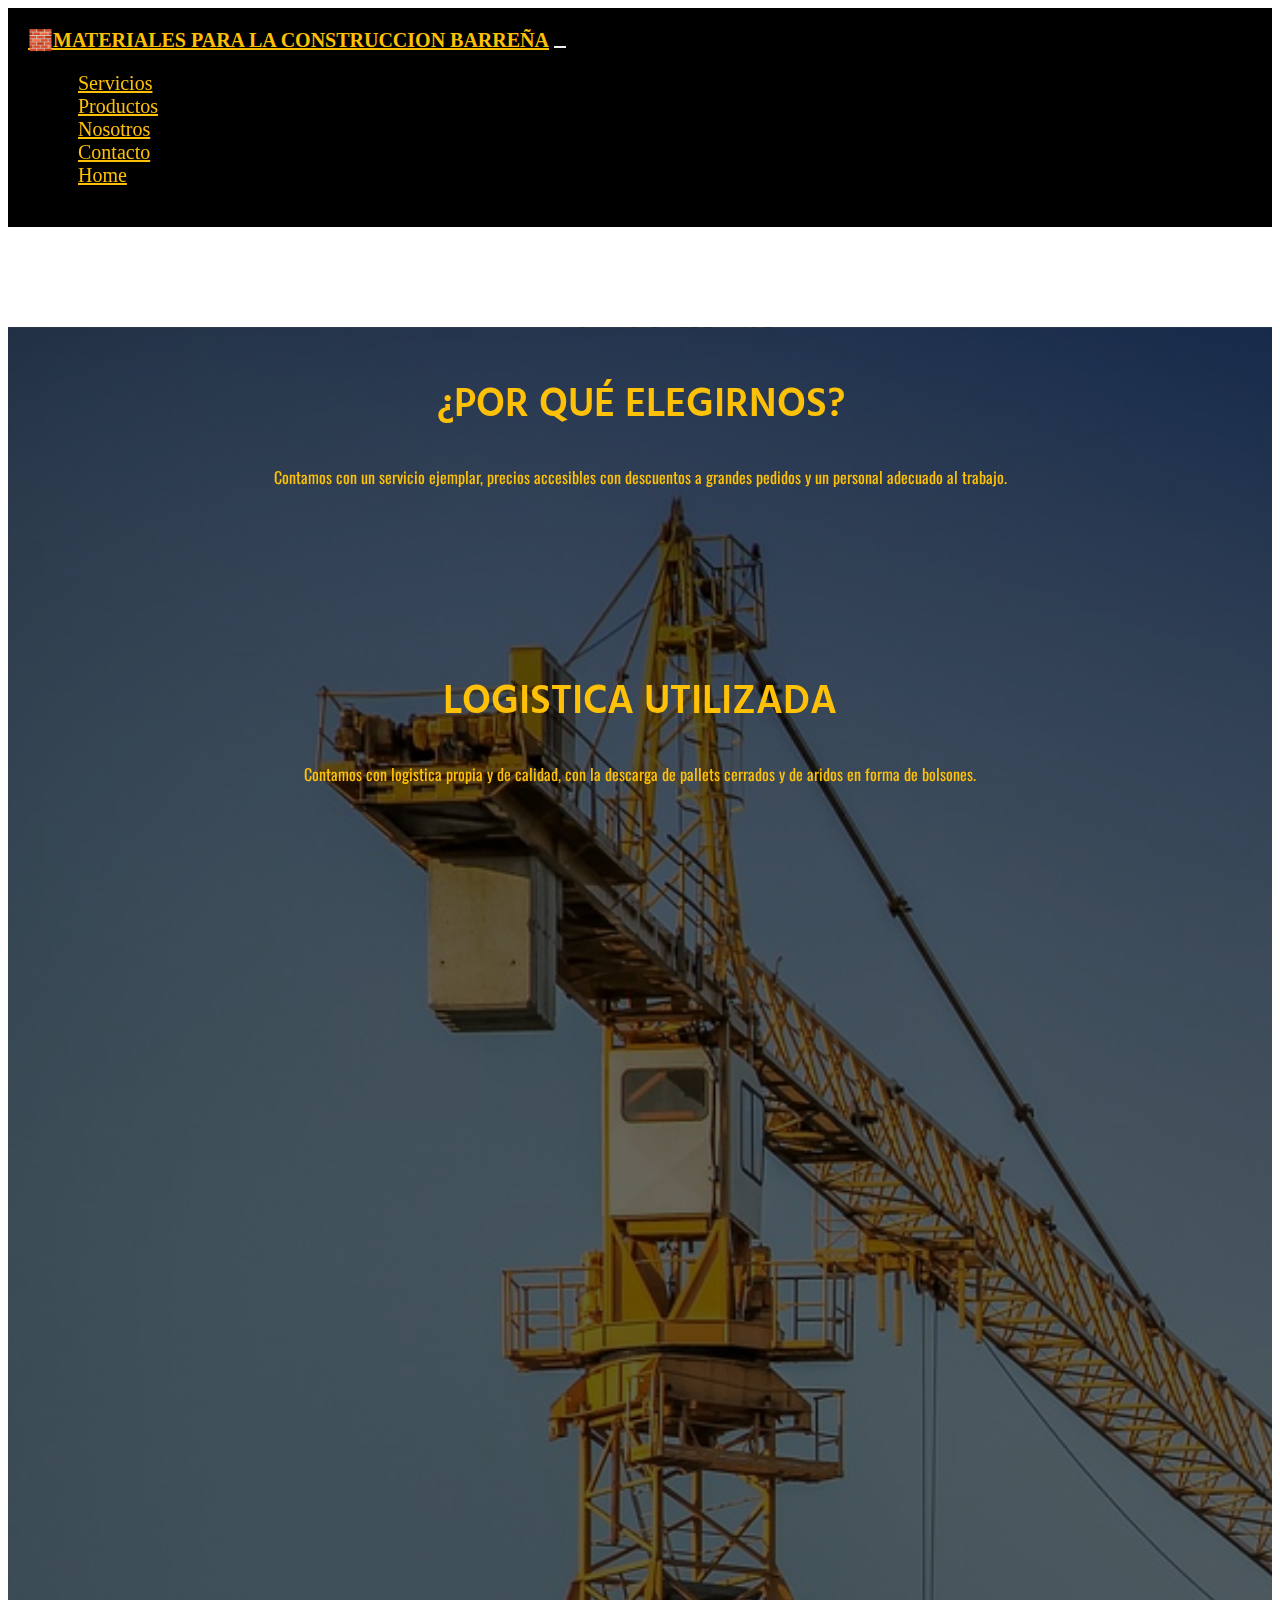
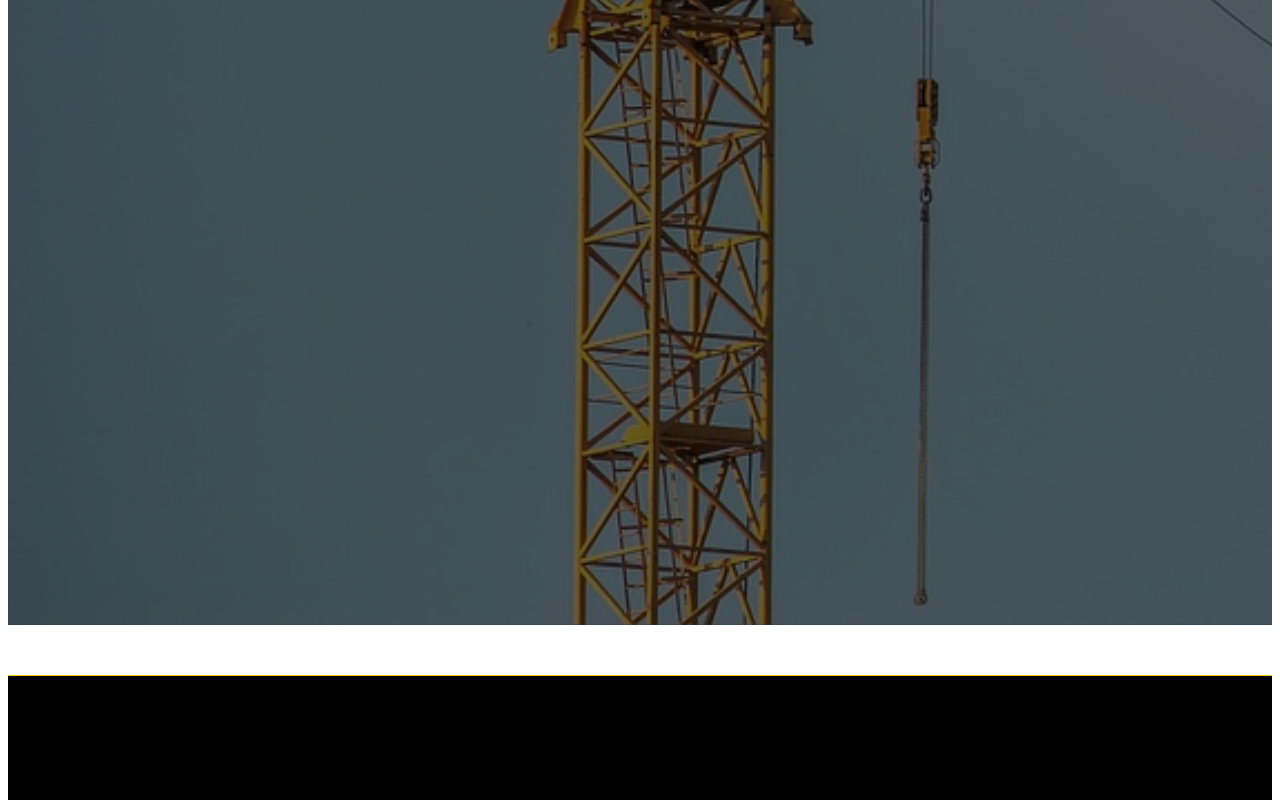
<file: pages/servicios.html>
<!DOCTYPE html>
<html lang="en">

<head>
    <meta charset="UTF-8">
    <meta http-equiv="X-UA-Compatible" content="IE=edge">
    <meta name="viewport" content="width=device-width, initial-scale=1.0">
    <link rel="stylesheet" href="https://cdn.jsdelivr.net/npm/bootstrap@4.6.2/dist/css/bootstrap.min.css"
        integrity="sha384-xOolHFLEh07PJGoPkLv1IbcEPTNtaed2xpHsD9ESMhqIYd0nLMwNLD69Npy4HI+N" crossorigin="anonymous" />
    <link rel="stylesheet" href="https://cdnjs.cloudflare.com/ajax/libs/font-awesome/6.4.0/css/all.min.css"
        integrity="sha512-iecdLmaskl7CVkqkXNQ/ZH/XLlvWZOJyj7Yy7tcenmpD1ypASozpmT/E0iPtmFIB46ZmdtAc9eNBvH0H/ZpiBw=="
        crossorigin="anonymous" referrerpolicy="no-referrer" />
        <link href="https://unpkg.com/aos@2.3.1/dist/aos.css" rel="stylesheet">
        <link rel="preconnect" href="https://fonts.googleapis.com">
        <link rel="preconnect" href="https://fonts.gstatic.com" crossorigin>
        <link href="https://fonts.googleapis.com/css2?family=Delicious+Handrawn&family=Hind:wght@300&family=Oswald:wght@300;700&display=swap" rel="stylesheet">
        <link href="https://fonts.googleapis.com/css2?family=Delicious+Handrawn&family=Hind:wght@300&family=Oswald:wght@300;700&display=swap"> 
        <link rel="stylesheet" href="../estilos.css" />
    <title>Servicios</title>
    <meta name="keywords" content="Corralon, Materiales, Construccion, Materiales para construccion, Cemento, Arena, Cal">
    <meta name="description" content="Tienda de materiales para la construccion">
    <meta name="author" content="Valentin Barreña">
</head>

<body>
    <!-- Navbar inicia -->
    <nav class="navbar navbar-expand-lg  navbar-dark">
        <!-- Brand -->
        <a data-aos="fade-right" class="navbar-brand " href="../index.html">🧱Materiales para la construccion Barreña</a>

        <!-- Toggler/collapsibe Button -->
        <button class="navbar-toggler" type="button" data-toggle="collapse" data-target="#collapsibleNavbar">
            <!--<span class="navbar-toggler-icon"></span>-->
            <i class="fa-solid fa-bars"></i>
        </button>

        <!-- Navbar links -->
        <div class="collapse navbar-collapse" id="collapsibleNavbar">
            <ul data-aos="zoom-in" class="navbar-nav ">
                <li class="nav-item">
                    <a class="nav-link" href="./servicios.html">Servicios</a>
                </li>
                <li class="nav-item">
                    <a class="nav-link" href="./productos.html">Productos</a>
                </li>
                <li class="nav-item">
                    <a class="nav-link" href="./nosotros.html">Nosotros</a>
                </li>
                <li class="nav-item">
                    <a class="nav-link" href="./contacto.html">Contacto</a>
                </li>
                <li class="nav-item">
                    <a class="nav-link" href="../index.html">Home</a>
                </li>
            </ul>
        </div>
    </nav>
    <!-- Navbar fin -->

<main>
    <div class="fondogeneral">
    <div class="container-fluid">
        <div data-aos="zoom-in" class="row">
            <div class="sam a1 col-lg-4 col-sm-12 ">
                <h1 class="title1">¿Por qué elegirnos?</h1>
                <p class="PServicios">Contamos con un servicio ejemplar, precios accesibles con descuentos a grandes pedidos y un personal adecuado al trabajo.</p>
            </div>
            <div data-aos="zoom-in" class="sam a1 col-lg-4 col-sm-12">
                <h1 class="title1">Logistica Utilizada</h1>
                <p class="PServicios">Contamos con logistica propia y de calidad, con la descarga de pallets cerrados y de aridos en forma de bolsones. </p>
            </div>
            <div data-aos="zoom-in" class="sam a1 col-lg-4 col-sm-12">
                <h1 class="title1">Entregas</h1>
                <p class="PServicios">Contamos con entregas rapidas, en el dia y sin costo adicional por flete.</p>
            </div>
        </div>
    </div>

    <div data-aos="zoom-in" class="metPago">
        <h1 class="metpago">Metodos de pago</h1>
    </div>

    <div class="container-fluid ">
        <div class="row">
            <div data-aos="zoom-in" class="sam mq col-xl-3 col-md-6 col-sm-12">
                <h1 class="title2">Mercado Pago</h1>
                <a href="#"><i class="fa-solid fa-money-bill-transfer"></i></a>
            </div>
            <div data-aos="zoom-in" class="sam col-xl-3 col-md-6 col-sm-12">
                <h1 class="title2">Crédito</h1>
                <a href="#"><i class="fa-solid fa-credit-card"></i></a>
            </div>
            <div data-aos="zoom-in" class="sam col-xl-3 col-md-6 col-sm-12">
                <h1 class="title2">Débito</h1>
                <a href="#"><i class="fa-solid fa-credit-card"></i></a>
            </div>
            <div data-aos="zoom-in" class="sam col-xl-3 col-md-6 col-sm-12">
                <h1 class="title2">Efectivo</h1>
                <a href="#"><i class="fa-solid fa-money-bill"></i></a>
            </div>
        </div>
    </div>
    </div>
</main>


    <!-- Footer Inicia -->
    <footer>
        <p data-aos="zoom-in">Todos los derechos son reservados por copyright</p>
        <div class="redes">
            <a href="https://www.youtube.com/"><i class="fa-brands fa-facebook"></i></a>
            <a href="https://www.youtube.com/"><i class="fa-brands fa-twitter"></i></a>
            <a href="https://www.youtube.com/"><i class="fa-brands fa-linkedin"></i></a>
        </div>
    </footer>
    <!-- Footer Fin-->



    <script src="https://cdn.jsdelivr.net/npm/jquery@3.5.1/dist/jquery.slim.min.js"
        integrity="sha384-DfXdz2htPH0lsSSs5nCTpuj/zy4C+OGpamoFVy38MVBnE+IbbVYUew+OrCXaRkfj"
        crossorigin="anonymous"></script>
    <script src="https://cdn.jsdelivr.net/npm/popper.js@1.16.1/dist/umd/popper.min.js"
        integrity="sha384-9/reFTGAW83EW2RDu2S0VKaIzap3H66lZH81PoYlFhbGU+6BZp6G7niu735Sk7lN"
        crossorigin="anonymous"></script>
    <script src="https://cdn.jsdelivr.net/npm/bootstrap@4.6.2/dist/js/bootstrap.min.js"
        integrity="sha384-+sLIOodYLS7CIrQpBjl+C7nPvqq+FbNUBDunl/OZv93DB7Ln/533i8e/mZXLi/P+"
        crossorigin="anonymous"></script>
        <script src="https://unpkg.com/aos@2.3.1/dist/aos.js"></script>
        <script>
            AOS.init();
        </script>
</body>

</html>
</file>
<file: estilos.css>
.navbar {
  background-color: black;
  padding: 20px;
  font-family: "Times New Roman", Times, serif;
  font-size: 20px;
}

.navbar-brand {
  color: #FFC107 !important;
  text-transform: uppercase;
  font-weight: 600;
}

.navbar-toggler {
  border: none;
  color: #FFC107 !important;
}

.nav-link {
  color: #FFC107 !important;
  padding: 10px;
}

.nav-link:hover {
  transform: scale(1.2);
}

.fa-bars {
  color: #FFC107 !important;
}

h1 {
  text-transform: uppercase;
}

main {
  height: 100%;
  width: auto;
  background-image: url(multimedia/fondo\ home.jpg);
  background-size: cover;
  background-position: left;
}

.custom1 {
  background-image: url(multimedia/fondo\ home.jpg);
}

.quienesSomos {
  display: flex;
  justify-content: center;
  align-items: center;
}

.quienesSomos {
  display: flex;
  flex-direction: column;
  justify-content: center;
  align-items: center;
}

.quienesSomos {
  width: 100%;
  height: 100vh;
}

.fondogeneral {
  background-color: rgba(0, 0, 0, 0.6);
  height: 100%;
  width: auto;
}

.quienesSomos h1 {
  color: #FFC107;
  margin-bottom: 40px;
  font-size: 60px;
  font-weight: 600;
  text-transform: uppercase;
  font-family: "Hind", sans-serif;
}

.quienesSomos p {
  color: #FFC107;
  margin-bottom: 40px;
  font-size: 20px;
  padding: 20px;
  text-align: center;
}

.quienesSomos a {
  color: #FFC107;
  text-align: center;
  text-decoration: none;
  padding: 10px;
  border: 2px solid black;
  background-color: black;
}

.quienesSomos a:hover {
  background: none;
}

footer {
  text-align: center;
  font-size: 30px;
  background-color: black;
  color: #FFC107;
  text-transform: capitalize;
  font-family: "Times New Roman", Times, serif;
  padding: 5px;
  border-top: 1px solid #FFC107;
}

footer p {
  margin-bottom: 10px;
  font-family: "Hind", sans-serif;
  font-weight: 300;
  font-size: 40px;
}

.redes a {
  color: #FFC107;
  font-size: 50px;
  letter-spacing: 50px;
}

.sam {
  height: 23vh;
  margin-top: auto;
  padding: 20px;
  color: #FFC107;
  margin-bottom: 50px;
}

.a1 {
  margin-top: 100px;
}

.title1 {
  color: #FFC107;
  font-size: 40px;
  font-family: "Hind", sans-serif;
  text-align: center;
  font-weight: 600;
}

.PServicios {
  text-align: center;
  font-family: "Oswald", sans-serif;
}

.metPago {
  margin-top: 20vh;
  margin-bottom: 80px;
}

.metpago {
  text-align: center;
  color: #FFC107;
  margin-bottom: 0;
  font-size: 40px;
  font-weight: 600;
  font-family: "Hind", sans-serif;
  border-bottom: 1px solid black;
}

.title2 {
  text-align: center;
  color: #FFC107;
  font-size: 40px;
  font-weight: 600;
  font-family: "Hind", sans-serif;
}

.sam a {
  color: #FFC107;
  text-align: center;
  display: flex;
  align-items: center;
  justify-content: center;
  font-size: 50px;
  text-decoration: none;
}

.sam a:hover {
  background-color: none;
}

.tituloCarousel {
  text-align: center;
  color: #FFC107;
  text-transform: uppercase;
  font-size: 40px;
  font-weight: 600;
  font-family: "Hind", sans-serif;
}

.carousel {
  display: flex;
  justify-content: center;
  margin-top: 10px;
  padding-bottom: 50px;
  padding-top: 50px;
}

.carousel-inner {
  height: 300px !important;
  width: 300px !important;
  background-size: cover !important;
  background-position: center;
}

.tituloNosotros {
  margin-top: 100px;
  color: #FFC107;
  text-transform: uppercase;
  font-size: 40px;
  font-family: "Hind", sans-serif;
  font-weight: 600;
}

.parrafoNosotros {
  color: #FFC107;
  text-align: center;
  font-family: "Oswald", sans-serif;
  font-size: 20px;
}

.imgNosotros {
  width: auto;
  height: 350px;
  background-size: cover;
  background-position: center;
  padding: 10px;
  margin-top: 100px;
}

.a2 {
  margin-top: 100px;
}

.logoNosotrosAbajo {
  border-bottom: 1px solid black;
  color: black;
}

.fa-solid {
  color: black;
}

.fa-envelope {
  color: black;
}

.fa-whatsapp {
  color: black;
}

.tituloNosotrosAbajo {
  text-align: center;
  padding: 20px;
  border-bottom: 1px solid black;
  color: #FFC107;
  text-transform: uppercase;
  font-size: 40px;
  font-family: "Hind", sans-serif;
  font-weight: 600;
}

.parrafoNosotrosAbajo {
  color: #FFC107;
  text-align: center;
  font-family: "Oswald", sans-serif;
}

.a3 {
  margin-top: 150px;
}

.a4 {
  padding: 2%;
  background-color: rgba(255, 255, 255, 0.7019607843);
  border-radius: 15px;
}

h4 {
  text-align: center;
  color: black;
}

h6 {
  text-align: center;
  color: black;
}

.pContacto {
  text-align: center;
  color: black;
}

.titleContacto {
  font-size: 50px;
  font-family: "Hind", sans-serif;
  font-weight: 600;
  text-align: center;
}

iframe {
  width: 100%;
  margin: 0;
  padding: 100px;
}

.changes {
  margin-top: 50px;
  border-bottom: 1px solid black;
}

.nosabajo {
  margin-bottom: 150px;
}

@media only screen and (min-width: 960px) {
  .sam {
    height: auto;
  }
}
@media only screen and (min-width: 768px) {
  .title2 {
    white-space: nowrap;
  }
}
@media only screen and (max-width: 1148px) {
  .main {
    height: 100%;
    width: auto;
  }
  .fondogeneral {
    height: 100%;
    width: auto;
  }
}
@media only screen and (max-width: 960px) {
  .sam {
    height: auto;
  }
  .parrafoNosotros {
    height: auto;
  }
  .a2 {
    height: auto;
  }
  .navbar-brand {
    text-transform: none;
  }
  .quienesSomos {
    text-align: center;
  }
}/*# sourceMappingURL=estilos.css.map */
</file>
<file: estilos/estilos.css>
.navbar{
    background-color: black ;
    padding: 20px;
    font-family: 'Times New Roman', Times, serif;
    font-size: 20px;
}

.navbar-brand{
    color: #FFC107 !important;
}

.navbar-brand:hover{
    color: #555555 !important;
}

.navbar-toggler{
    border: none;
}

.nav-link{
    color: #FFC107 !important;
    padding: 10px ;
}

.nav-link:hover{
    color: #333 !important;
}

.fa-bars{
    color: #FFC107;
}

.fa-bars:hover{
    color: #333;
}

main{
    height: 100%;
    width: 100%;
    background-image: url(../multimedia/fondo\ home.jpg);
    background-size: cover;
    background-position: left;
}

.quienesSomos{
    display: flex;
    justify-content: center;
    align-items: center;
}

.quienesSomos {
    display: flex;
    flex-direction: column;
    justify-content: center;
    align-items: center;
}

.quienesSomos{
    width: 100%;
    height: 100vh;
    background-color: rgba(0, 0, 0, 0.600);
}

.quienesSomos h1{
    color: #FFC107;
    margin-bottom: 40px;
    font-size: 60px;
    font-weight: 600;
    text-transform: uppercase;
}

.quienesSomos p{
    color: #FFC107;
    margin-bottom: 40px;
    font-size: 20px;
    padding: 20px;
}

.quienesSomos a{
    color: #FFC107;
    text-align: center;
    text-decoration: none;
    padding: 10px;
    border: 2px solid black;
    background-color: black;
}

.quienesSomos a:hover{
    background: none;
}

footer{
    text-align: center;
    font-size: 30px;
    background-color: #000;
    color: #FFC107;
    text-transform: capitalize;
    font-family: 'Times New Roman', Times, serif;
    padding: 5px;
}
footer p{
    margin-bottom: 10px;
}

.redes a{
    color: #FFC107;
    font-size: 50px;
    letter-spacing: 50px;
}

.sam{
    background-color: rgba(0, 0, 0, 0.314);
    height: 23vh;
    margin-top: auto;
    padding: 20px;
    color: #FFC107;
    margin-bottom: 50px;
}

.a1{
    margin-top: 100px;
}

.title1{
    text-align: left;
    color: #000;
    text-shadow: 1px 2px gray;
    font-size: 40px;
    font-weight: 600;
    font-family: 'Times New Roman', Times, serif;
    text-align: center;
}

.PServicios{
    text-align: center;
    font-weight: 600;
}

.metPago{
    margin-top: 20vh;
    background-color: rgba(0, 0, 0, 0.314);
}

.metpago{
    text-align: center;
    color: black;
    text-shadow: 1px 2px gray;
    margin-bottom: 0;
    font-size: 40px;
    font-weight: 600;
    font-family: 'Times New Roman', Times, serif;
}

.title2{
    text-align: center;
    text-shadow: 1px 2px gray;
    color: black;
    font-size: 40px;
    font-weight: 600;
    font-family: 'Times New Roman', Times, serif;
}

.sam a{
    color: #FFC107;
    text-align: center;
    display: flex;
    align-items: center;
    justify-content: center;
    font-size: 50px;
    text-decoration: none;
}

.sam a:hover{
    background-color: none;
}

@media only screen and (min-width: 960px){
    .sam{
        height: auto;
    }
}

@media only screen and (max-width: 1148px){
    .title2{
        white-space: nowrap ;
    }
}

@media only screen and (max-width: 576px){
    .sam{
        height: auto ;
    }
    
    .quienesSomos{
        text-align: center;
    }
}
</file>
